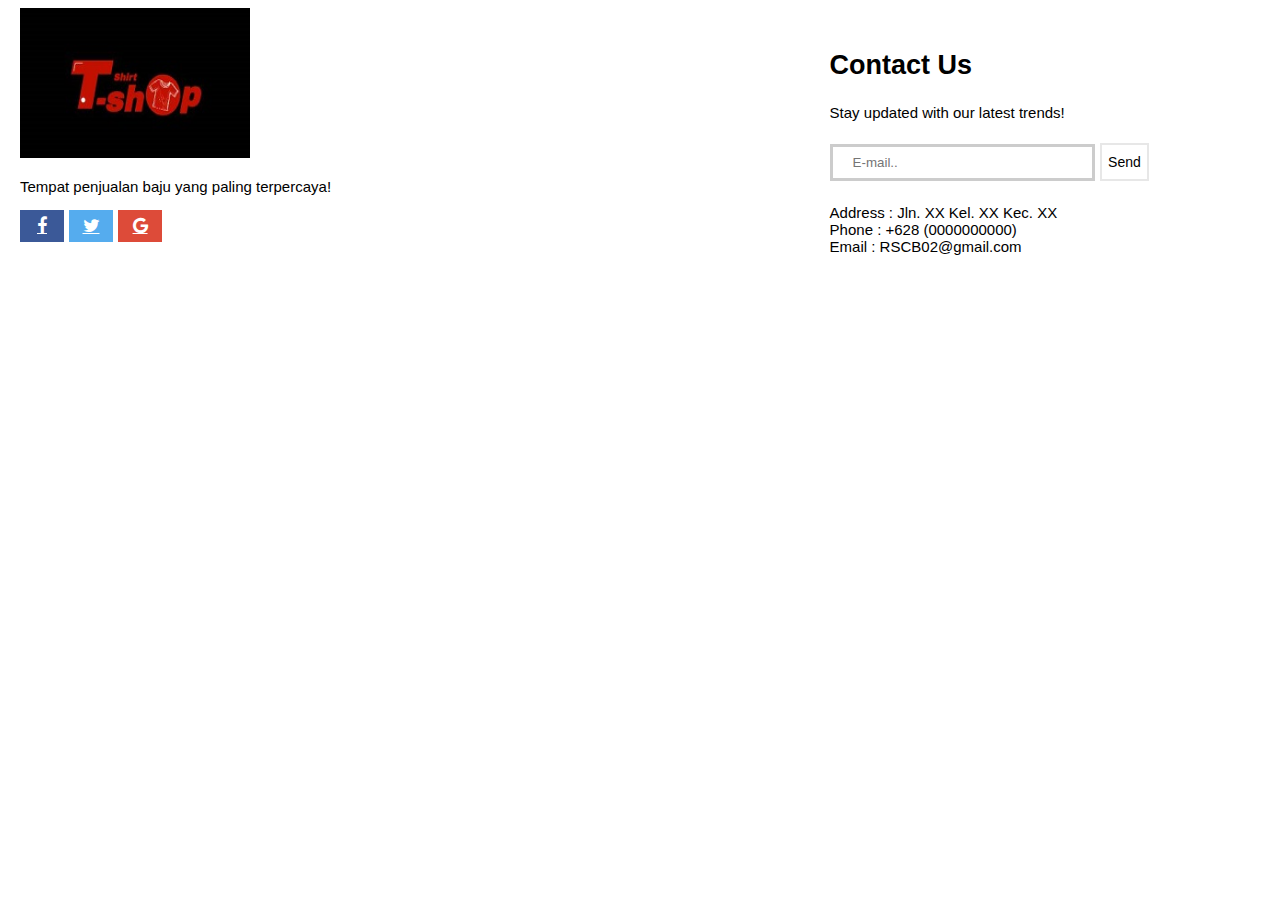
<file: footer.html>
<!DOCTYPE html>
<html>
    <head>
        <title>Progate</title>
        <meta name="viewport" content="width=device-width, initial-scale=1">
        <link rel="stylesheet" href="footer.css">
        <link rel="stylesheet" href="https://cdnjs.cloudflare.com/ajax/libs/font-awesome/4.7.0/css/font-awesome.min.css">
    </head>
    <body>
        
    </body>
    
    <footer>
        <div class="container"> 
            <div class="boxes-one">
                <div class="terms">
                    <img src="logo.png">
                    <p>Tempat penjualan baju yang paling terpercaya!
                    </p>
                    <a href="#" class="fa fa-facebook"></a>
                    <a href="#" class="fa fa-twitter"></a>
                    <a href="#" class="fa fa-google"></a>
                </div>
            </div> 

            <div class="boxes-two">
                <div class="terms">
                    <h2>Contact Us</h2>
                    <p>
                        Stay updated with our latest trends!
                    </p>
                    <input type="text" id="email" placeholder="E-mail..">
                    <button class="btn default">Send</button>
                
                        <p>Address : Jln. XX Kel. XX Kec. XX<br>
                        Phone : +628 (0000000000)<br>
                        Email : RSCB02@gmail.com
                        </p>
                        
                </div>
            </div>
            
        </div>
    </footer>
</html>
</file>
<file: footer.css>
footer {
    background-color: white;
    color: black;
    height: 200px;
    font-size: 18px;
    font-family: arial;
    }

.boxes-one{
    float: left;
    width: 35%;
    padding-left: 12px;
}

/* .boxes-three{
    float: right;
    width: 33%;
    padding-left:12px;
} */

.boxes-two{
    float: right;
    width: 35%;
    margin-top: 20px;
}

img{
    width: 230px;
    height: 150px;
}

p{
    font-size: 15px;
    text-align: justify;
}

h2{
    font-style: bold;
    text-align: left;
}

input[type=text] {
    width: 60%;
    padding: 8px 20px;
    margin: 8px 0;
    box-sizing: border-box;
    border: 3px solid #ccc;
    -webkit-transition: 0.5s;
    transition: 0.5s;
    outline: none;
  }
  
  input[type=text]:focus {
    border: 3px solid #555;
  }

  .btn {
    border: 2px solid black;
    background-color: white;
    color: black;
    padding-top: 9px ;
    padding-bottom: 25px;
    font-size: 14px;
    cursor: pointer;
    height: 35px;
  }
  
  .default {
    border-color: #e7e7e7;
    color: black;
  }
  
  .default:hover {
    background: #e7e7e7;
  }

      .fa {
        padding: 7px;
        font-size: 30px;
        width: 30px;
        text-align: center;
        display: block;
        margin-left: auto;
        margin-right: auto;
      }
      
      .fa:hover {
          opacity: 0.7;
      }
      
      .fa-facebook {
        background: #3B5998;
        color: white;
      }
      
      .fa-twitter {
        background: #55ACEE;
        color: white;
      }
      
      .fa-google {
        background: #dd4b39;
        color: white;
      }

@media screen and (max-width: 1000px) {
  footer {
    width: 100%;
  }

  .boxes-one{
    width: 35%;
    padding-left: 8px;
  }

  .boxes-two{
    float: right;
    width: 20%;
  }

  h2{
    font-size: 10px;
    font-style: bold;
  }

  img{
    width: 100px;
    height: 70px;
    margin: 5px;
}

p{
    font-size: 8px;
    text-align: justify;
}

.btn {
  padding-left: 50px;
  padding-top: 5px ;
  padding-bottom: 15px;
  font-size: 8px;
  height: 1px;
}

    .fa {
      padding: 2px;
      font-size: 6px;
      width: 13px;
      text-align: center;
      text-decoration: none;
      margin: 5px 2px;
    }

    input[type=text] {
      width: 80px;
      padding: 4px 20px;
      margin: 5px 0;
      box-sizing: border-box;
      border: 3px solid #ccc;
      -webkit-transition: 0.5s;
      transition: 0.5s;
      outline: none;
      font-size: 8px;
      text-align:left;
    }
}

@media screen and (max-width: 460px) {
  footer{
    width: 100%
  }

  .boxes-one{
    width: 35%;
    padding-left: 8px;
  }

  .boxes-two{
    float: right;
    width: 40%;
  }

  h2{
    font-size: 10px;
    font-style: bold;
  }

p{
    font-size: 8px;
    text-align: justify;
}

.btn {

  padding-top: 5px ;
  padding-bottom: 15px;
  font-size: 8px;
  height: 1px;
}

    .fa {
      padding: 5px;
      font-size: 4px;
      width: 13px;
      text-align: center;
      text-decoration: none;
      margin: 5px 2px;
    }

    input[type=text] {
      width: 80px;
      padding: 4px 20px;
      margin: 5px 0;
      box-sizing: border-box; 
      border: 3px solid #ccc;
      -webkit-transition: 0.5s;
      transition: 0.5s;
      outline: none;
      font-size: 8px;
      text-align:left;
    }
}
</file>
